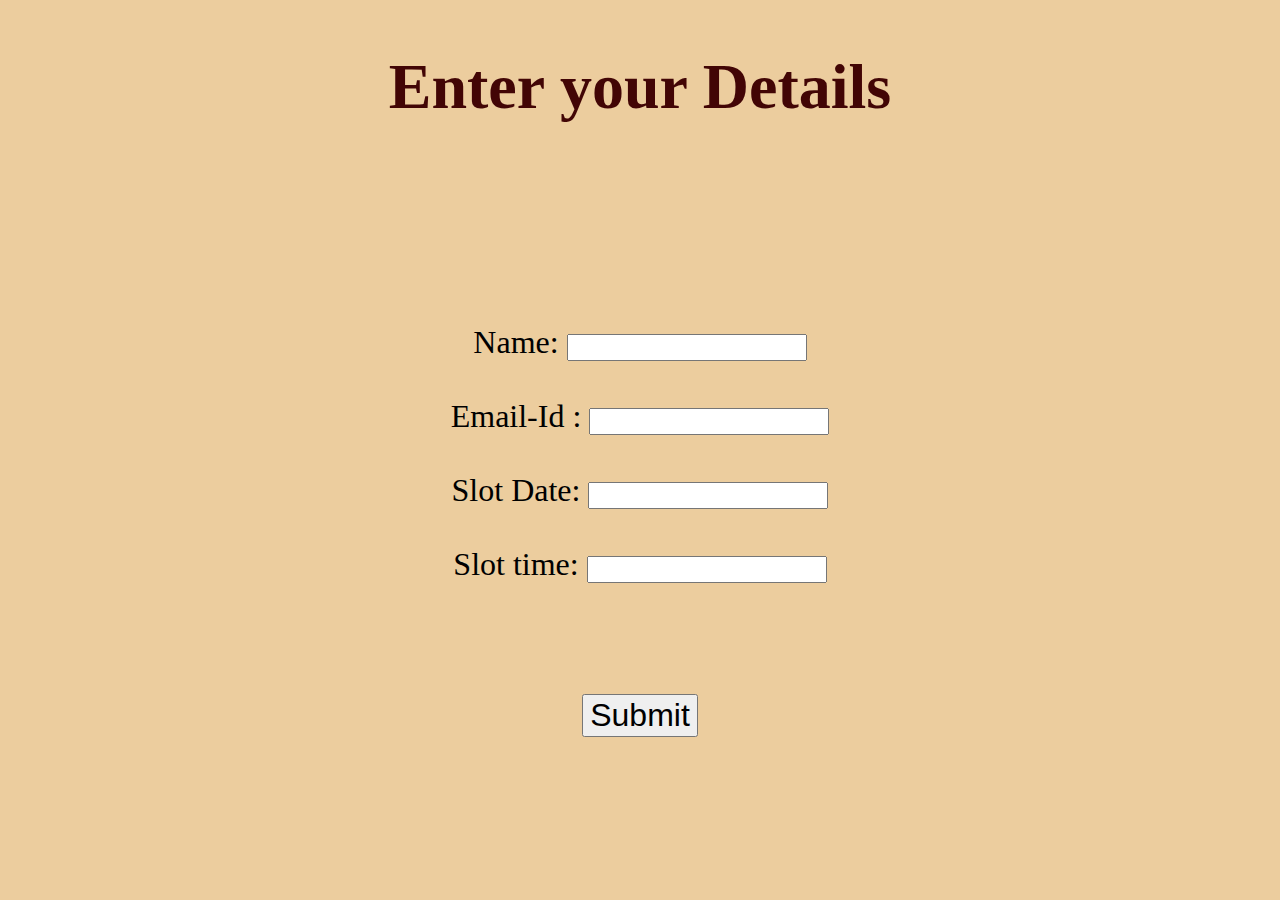
<file: form.html>
<!DOCTYPE html>
<html lang="en">
<head>
    <meta charset="UTF-8">
    <meta name="viewport" content="width=device-width, initial-scale=1.0">
    <title>Document</title>
    <link rel="stylesheet" href="style.css" />
</head>
<body class="form-body">
    <h1>Enter your Details</h1>
    <form class="form-box" action="https://script.google.com/macros/s/AKfycbxKQIxO4_D9dgMeH3yHX72oeKa1xuikarJqqSOTOX2xlfEV_J7VbNgU4dWSEwAEN1zq/exec" method='post'>
        <label for="name">Name: </label>
        <input class="form-fn" type="text" name="name"  required>
        <br>
        <br>
        
        <label for="email">Email-Id   : </label>
        <input class="form-fn" type="email" name="email"  required>
        <br>
        <br>

        <label for="date">Slot Date: </label>
        <input class="form-fn" type="text" name="date"  required>
        <br>
        <br>

        <label for="slot">Slot time: </label>
        <input class="form-fn" type="text" name="slot"  required>
        <br>
        <br>

        <!-- <label for="password">Password: </label>
        <input class="form-fn" type="password" name="password"  required> -->
        <br>
        <br>
        <input class="form-fn form-sub" type="submit" value="Submit" onclick="https://google.com">
    </form>

   

</body>
</html>
</file>
<file: style.css>
.navbar {
  background-color: rgb(66, 5, 5);
}

/* .img {
  width: 100px;
  margin: 10px 20px;
} */

.index-body{
  background-color: rgb(236, 205, 158);
}

.form-body{
  text-align: center;
  background-color: rgb(236, 205, 158);
  font-size: xx-large;
  
}

.form-box{
  padding: 100px 0px;
}

.form-fn{
  font-size: large;
}

.form-sub{
  font-size: xx-large;
}

p{
  font-size: x-large;
}

h1{
  text-align: center;
  margin: 50px 0px 100px 0px;
  color: rgb(66, 5, 5);
}


.button-on {
  background-color: #8fbc8f;
  color: rgb(5, 0, 0); 
  margin: 40px 40px;
  padding: 15px 32px;
  text-align: center;
  text-decoration: black;
  display: inline-block;
  font-size: 20px;
  font-weight:bolder;
  border-radius: 10px;
}

.button {
  background-color: #3b8bcc;
  color: rgb(5, 0, 0); 
  margin: 40px 415px;
  padding: 15px 32px;
  text-align: center;
  text-decoration: black;
  display: inline-block;
  font-size: 26px;
  font-weight:bolder;
  border-radius: 10px;
}

.button-off {
  background-color: #dd6868;
  color: rgb(5, 0, 0); 
  margin: 40px 40px;
  padding: 15px 32px;
  text-align: center;
  text-decoration: black;
  display: inline-block;
  font-size: 16px;
}
</file>
